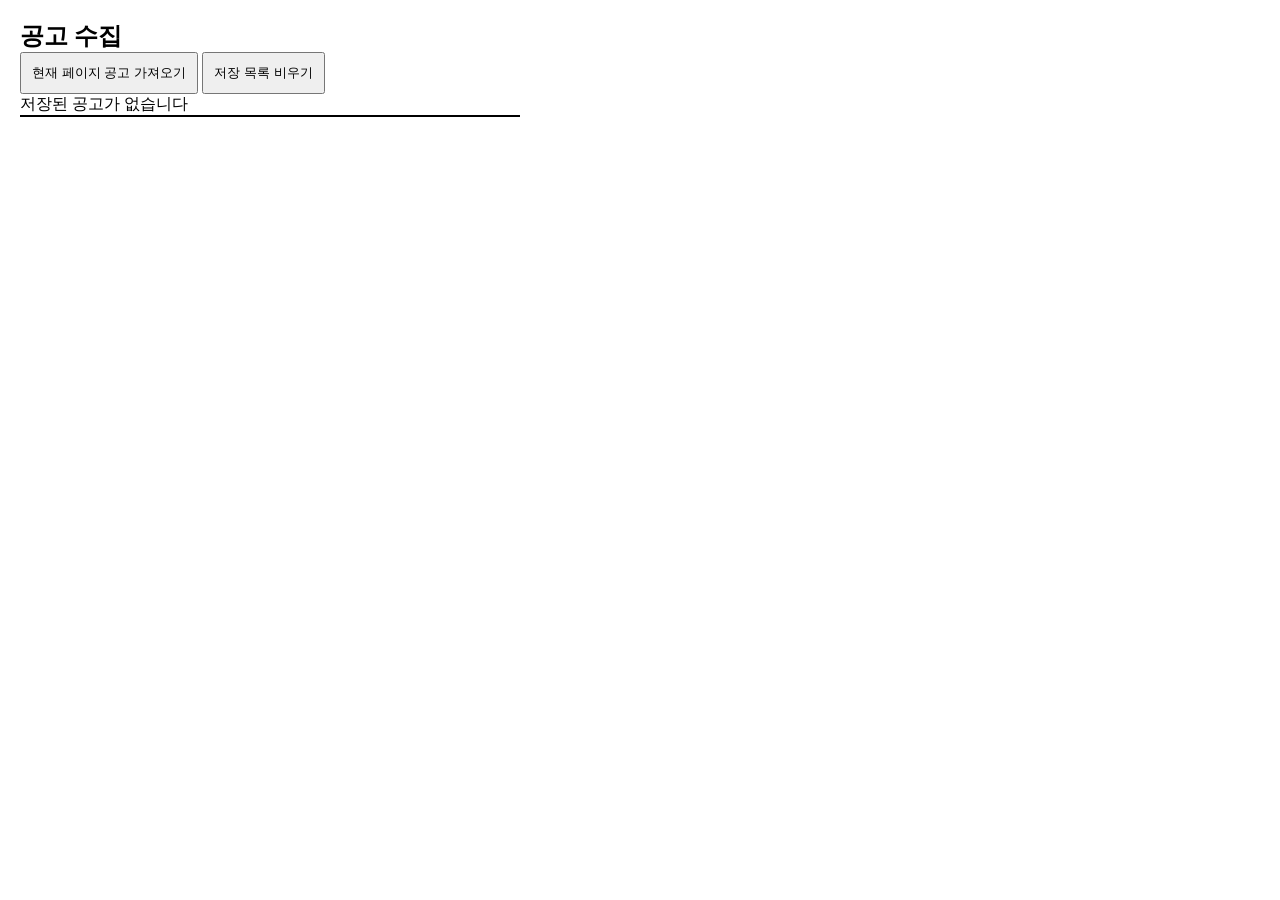
<file: Ex/index.html>
<!DOCTYPE html>
<html lang="ko">
<head>
  <meta charset="UTF-8">
  <meta name="viewport" content="width=device-width, initial-scale=1.0">
  <script src="script.js" defer></script>
  <link rel="stylesheet" href="style.css">
  <title>공고수집기</title>
</head>
<body>
  <section class="app">
  <h1 class="title">공고 수집</h1>
  <div class="buttonBox">
    <button type="button" class="saveBtn">현재 페이지 공고 가져오기</button>
    <button type="button" class="clearBtn">저장 목록 비우기</button>
  </div>
  <p class="status">아직 저장된 공고가 없습니다.</p>
  <div class="result"></div>
</section>
</body>
</html>
</file>
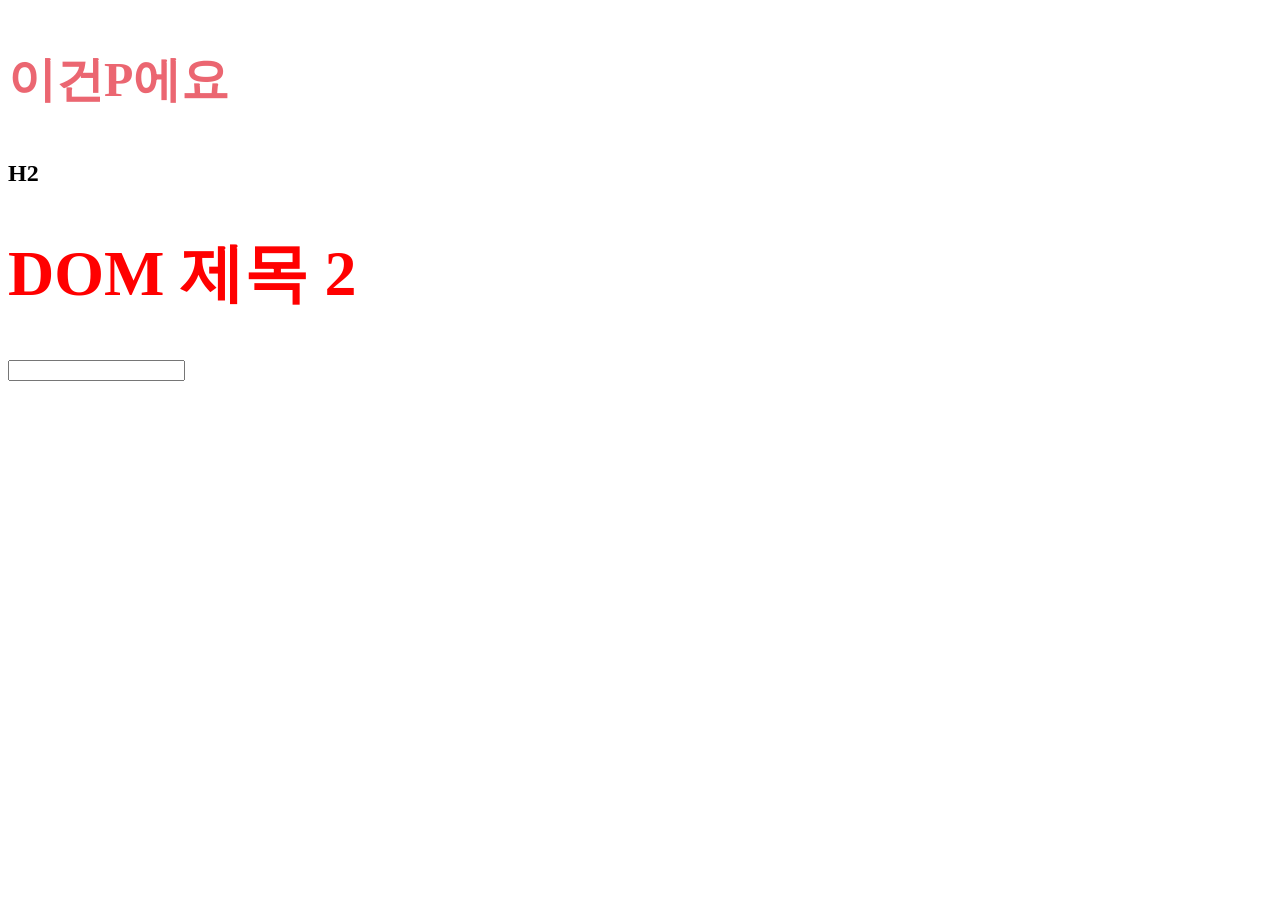
<file: Edu/15_dom.html>
<!DOCTYPE html>
<html lang="ko">
<head>
  <meta charset="UTF-8">
  <meta name="viewport" content="width=device-width, initial-scale=1.0">
  <script src="15_dom.js" defer></script>  <!-- defer : 지연시켜서 html을 다 불러온 후 실행-->
  <link rel="stylesheet" href="15_dom.css">
  <title>Document</title>
</head>
<body>
  <div class="container"></div>
  
  <h1 id="title">DOM 제목 1</h1>
  <h1 class="title2">DOM 제목 2</h1>
  <input type="text" class="set-attr">
</body>
</html>
</file>
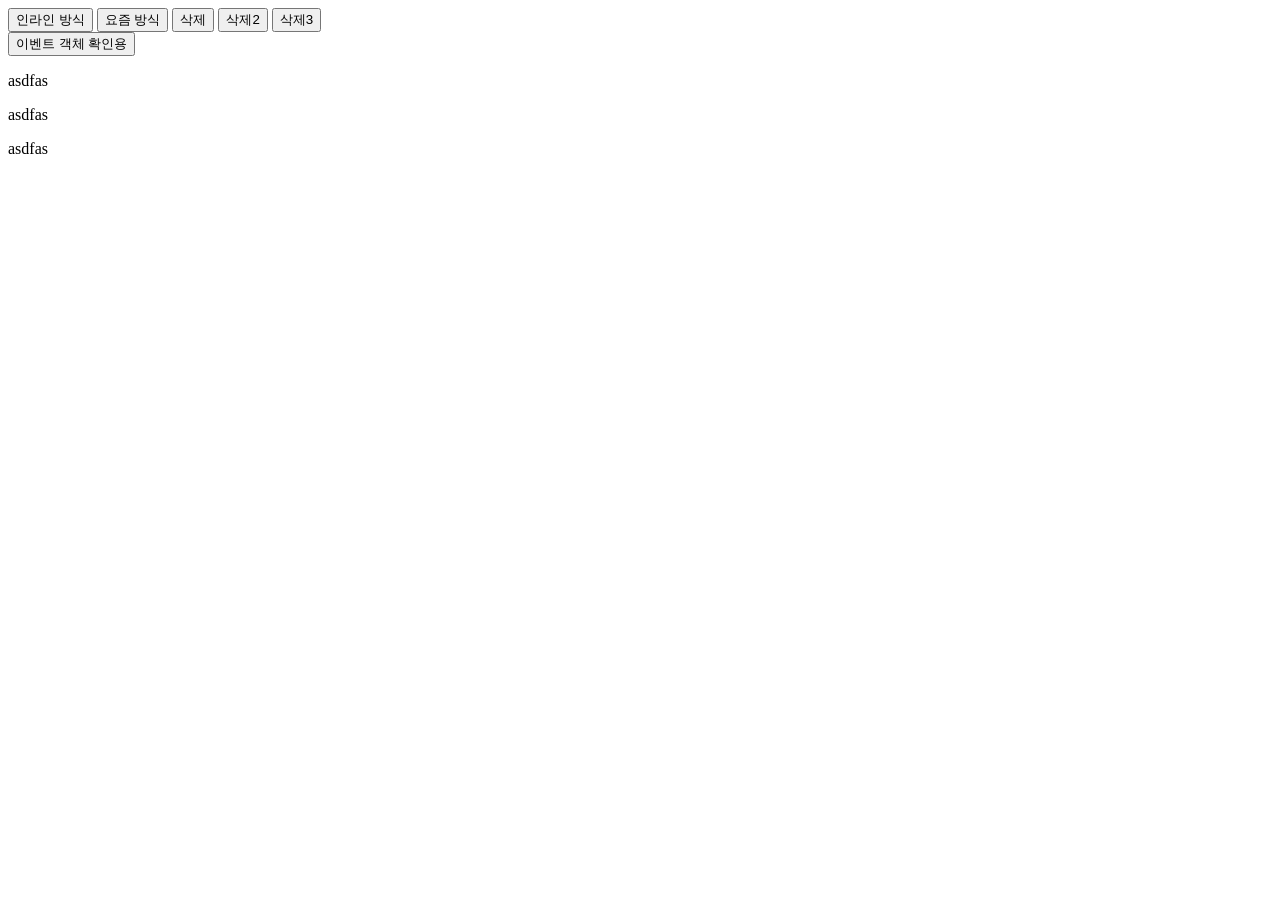
<file: Edu/16_event.html>
<!DOCTYPE html>
<html lang="ko">
<head>
  <meta charset="UTF-8">
  <meta name="viewport" content="width=device-width, initial-scale=1.0">
  <script src="16_event.js" defer></script>
  <title>Document</title>
</head>
<body>
  <button onclick="alert(`온클릭`)">인라인 방식</button>
  <button id="btnNow">요즘 방식</button>
  <button id="btnDel">삭제</button>
  <button id="btnDel2">삭제2</button>
  <button id="btnDel3">삭제3</button>
  <br>
  <button id="btnObj">이벤트 객체 확인용</button>
  <div class="container" style="height: 100px; width: 300px; overflow-y: scroll;">
    <p>asdfas</p>
    <p>asdfas</p>
    <p>asdfas</p>
    <p>asdfas</p>
    <p>asdfas</p>
    <p>asdfas</p>
    <p>asdfas</p>
    <p>asdfas</p>
  </div>
</body>
</html>
</file>
<file: Ex/style.css>
*{
  margin: 0;
  padding: 0;
  box-sizing: border-box;
}

body{
  padding: 20px;
}
.job-post{
  border: 1px solid black;
  padding: 10px;
  margin-bottom: 20px;
  width: 500px;
}
button{
  padding: 10px;
  cursor: pointer;
}
.result{
  border: 1px solid black;
  width: 500px;
}
</file>
<file: Edu/15_dom.css>
.display-none {
  display: none;
}
</file>
